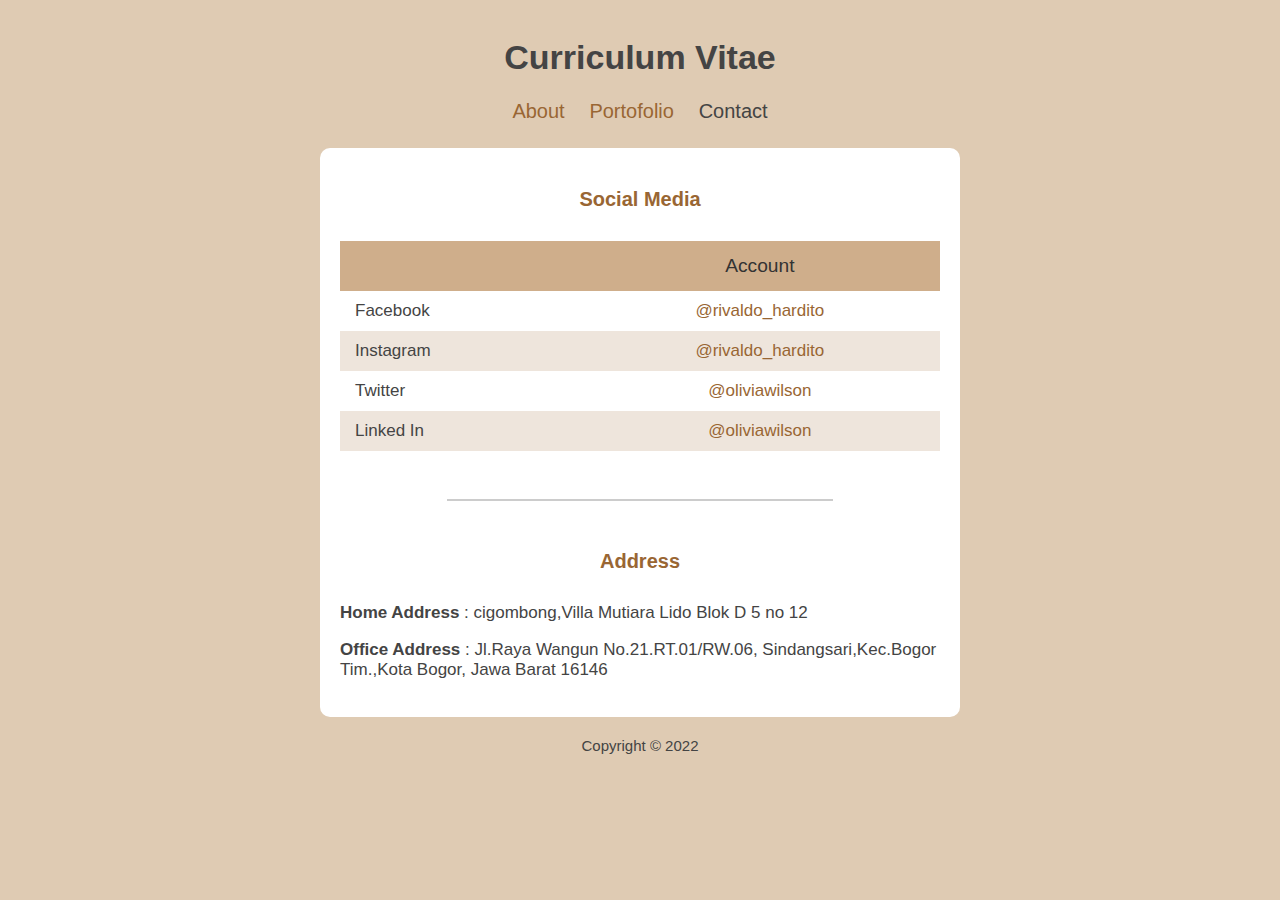
<file: contact.html>
<!DOCTYPE html>
<html>
<head>
<meta charset="utf-8">
<title>Personal Web</title>
<link rel="stylesheet" type="text/css" href="style.css">
</head>
<body>
<div class="container">
<div class="header">
<h1 class="text-header">Curriculum Vitae</h1>
</div>
<div class="navbar">
    <ul class="list-nav">
        <li><a href="index.html">About</a></li>
        <li><a href="portofolio.html">Portofolio</a></li>
        <li><a href="#" class="active">Contact</a></li>
        </ul>
        </div>
        <div class="content">
        <!-- Social Media -->
        <section class="section">
        <h2 class="section-header">Social Media</h2>
        <div class="responsive-table">
        <table>
        <tr class="tr-header">
        <th>&nbsp;</th>
        <th>Account</th>
        </tr>
        <tr>
        <td class="text-left">Facebook</td>
        <td>
        <a href="facebook.com">@rivaldo_hardito</a>
        </td>
        </tr>
        <tr>
        <td class="text-left">Instagram</td>
        <td>
        <a href="instagram.com">@rivaldo_hardito</a>
        </td>
        </tr>
        <tr>
        <td class="text-left">Twitter</td>
        <td>
        <a href="twitter.com">@oliviawilson</a>
        </td>
        </tr>
        <tr>
        <td class="text-left">Linked In</td>
        <td>
        <a href="linkedin.com.com">@oliviawilson</a>
        </td>
        </tr>
        </table>
        </div>
        </section>
        <hr>
        <!-- Contact -->
        <section class="section">
        <h2 class="section-header">Address</h2>
        <p><b>Home Address </b>: cigombong,Villa Mutiara Lido Blok D 5 no 12</p>
        <p><b>Office Address </b>: Jl.Raya Wangun No.21.RT.01/RW.06, Sindangsari,Kec.Bogor Tim.,Kota Bogor, Jawa Barat 16146</p>
        </section>
        </div>
        <footer>
        <p class="footer-text">Copyright &copy; 2022</p>
        </footer>
        </div>
        </body>
        </html>
</file>
<file: style.css>
body {
    background-color: #dfcbb3;
    color: #444444;
    font-family: "Open Sans", Arial;
    font-size: 17px;
    padding: 15px;
    margin: 0;
    }
    .container {
    max-width: 640px;
    margin-left: auto;
    margin-right: auto;
}
h1 { text-align: center; }
.navbar {
text-align: center;
margin-bottom: 25px;
}
.list-nav {
padding: 0;
margin: 0;
}
.list-nav li {
display: inline-block;
list-style: none;
margin-left: 10px;
margin-right: 10px;
}
.list-nav a { font-size: 20px; }
.list-nav li a.active { color: #444444; }
a:hover { color: #444444; }
a {
color: #996633;
text-decoration:none;
}
.content {
background-color: #ffffff;
border-radius: 10px;
}
.content-header{ margin-bottom: 0; }
.content-text {
font-size: 20px;
margin: 0;
}
#content-img {
background-image: url(img/header.jfif);
background-position: center;
background-size: cover;
min-height: 400px;
text-align: center;
border-top-left-radius: 10px;
border-top-right-radius: 10px;
}
#content-img img {
max-width: 50%;
margin-bottom: -15px;
}
.content1 {
padding: 15%;
font-size: 30px;
}
.section {
padding-top: 10px;
padding-left: 20px;
padding-right: 20px;
padding-bottom: 20px;
}
.section-small {
max-width: 490px;
margin-left: auto;
margin-right: auto;
padding-top: 20px;
text-align: center;
}
.section-header {
color: #996633;
text-align: center;
font-size: 20px;
margin-top: 30px;
margin-bottom: 30px;
}
hr {
width: 60%;
border: 0.5px solid #ccc;
}
table {
width: 100%;
border-spacing: 0;
padding-bottom: 20px;
}
th {
color: #333333;
font-weight: 400;
font-size: 1.2rem;
padding-left: 15px;
padding-right: 15px;
}
td {
text-align: center;
padding: 10px 15px;
}
.text-left { text-align: left; }
tr:nth-child(odd) { background-color: #eee5dc; }
tr.tr-header {
background-color: #cfae8b;
height: 50px;
}
.footer-text {
    font-size: 15px;
margin-top: 20px;
margin-bottom: 20px;
text-align: center;
}
</file>
